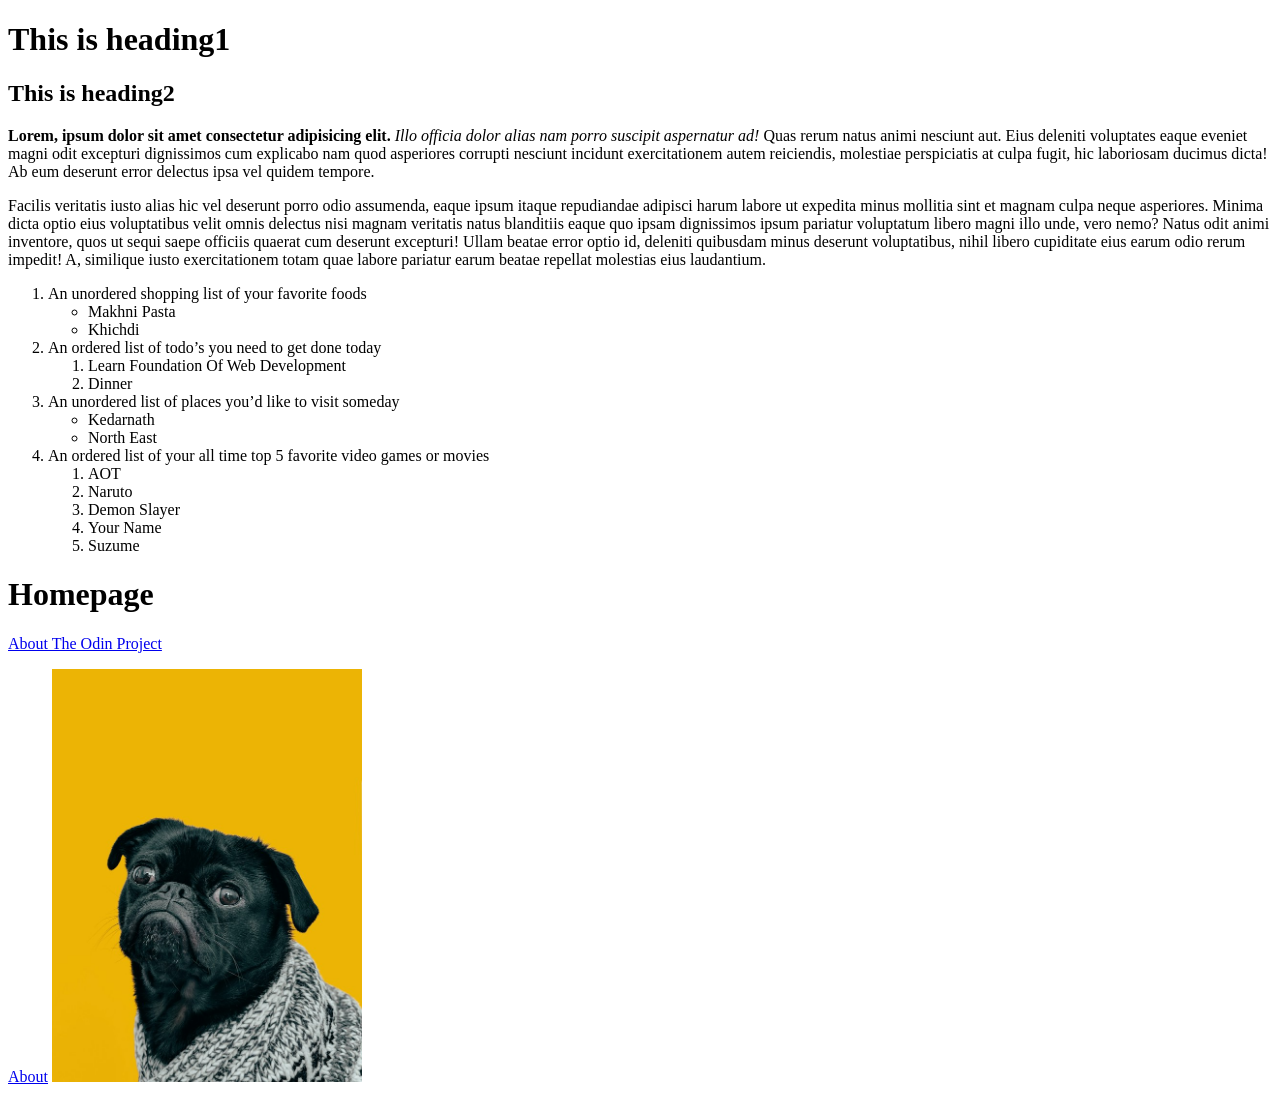
<file: Foundation/HTML Lessons/index.html>
<!DOCTYPE html>
<html lang="en">
    <head>
        <meta charset="UTF-8">
        <title>My First WebPage</title>
    </head>
    <body>
        <h1>This is heading1</h1>
        <h2>This is heading2</h2>
        <P><strong>Lorem, ipsum dolor sit amet consectetur adipisicing elit. </strong>
        <em>Illo officia dolor alias nam porro suscipit aspernatur ad!</em>
        Quas rerum natus animi nesciunt aut. Eius deleniti voluptates eaque eveniet magni 
        odit excepturi dignissimos cum explicabo nam quod asperiores corrupti nesciunt incidunt 
        exercitationem autem reiciendis, molestiae perspiciatis at culpa fugit, hic laboriosam ducimus 
        dicta! Ab eum deserunt error delectus ipsa vel quidem tempore. </P>
        
        <p>Facilis veritatis iusto alias hic vel deserunt 
        porro odio assumenda, eaque ipsum itaque repudiandae adipisci harum labore ut expedita minus mollitia sint et 
        magnam culpa neque asperiores. Minima dicta optio eius voluptatibus velit omnis delectus nisi magnam veritatis 
        natus blanditiis eaque quo ipsam dignissimos ipsum pariatur voluptatum libero magni illo unde, vero nemo? Natus 
        odit animi inventore, quos ut sequi saepe officiis quaerat cum deserunt excepturi! Ullam beatae error optio id, 
        deleniti quibusdam minus deserunt voluptatibus, nihil libero cupiditate eius earum odio rerum impedit! A, 
        similique iusto exercitationem totam quae labore pariatur earum beatae repellat molestias eius laudantium.</p>

        <!-- This are html comment -->
        <ol>
            <li>An unordered shopping list of your favorite foods</li>
                <ul>
                    <li>Makhni Pasta</li>
                    <li>Khichdi</li>
                </ul>
            <li>An ordered list of todo’s you need to get done today</li>
                <ol>
                    <li>Learn Foundation Of Web Development</li>
                    <li>Dinner</li>
                </ol>
            <li>An unordered list of places you’d like to visit someday</li>
                <ul>
                    <li>Kedarnath</li>
                    <li>North East</li>
                </ul>
            <li>An ordered list of your all time top 5 favorite video games or movies</li>
                <ol>
                    <li>AOT</li>
                    <li>Naruto</li>
                    <li>Demon Slayer</li>
                    <li>Your Name</li>
                    <li>Suzume</li>
                </ol>
        </ol>

        <h1>Homepage</h1>
        <a href="https://www.theodinproject.com/about" target="_blank" rel="noreferrer">About The Odin Project</a>
        <p></p>
        <a href="about.html">About</a>
        <img src="./dog.jpg" height="=310" width="310" alt="dog image">

    </body>
</html>
</file>
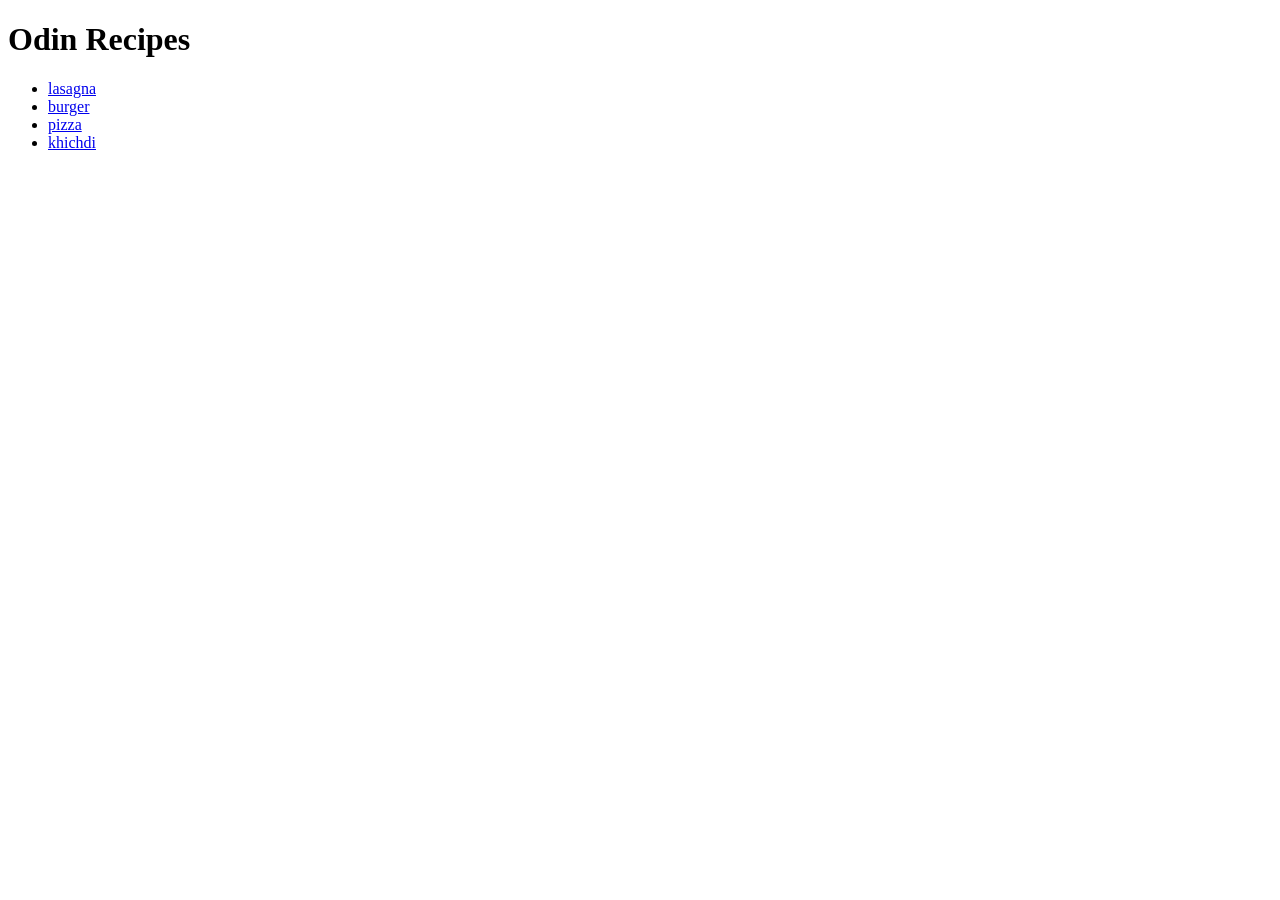
<file: Foundation/odin-recipe/index.html>
<!DOCTYPE html>

<head>
    <meta charset="Odin-Recipe">
    <title>Odin Recipe</title>
</head>

<body>
    <h1>Odin Recipes</h1>
    <ul>
        <li><a href="./recepes/lasagna.html">lasagna</a></li>
        <li><a href="./recepes/burger.html">burger</a></li>
        <li><a href="./recepes/pizza.html">pizza</a></li>
        <li><a href="./recepes/khichdi.html">khichdi</a></li>
    </ul>
    <h2></h2>
</body>
</file>
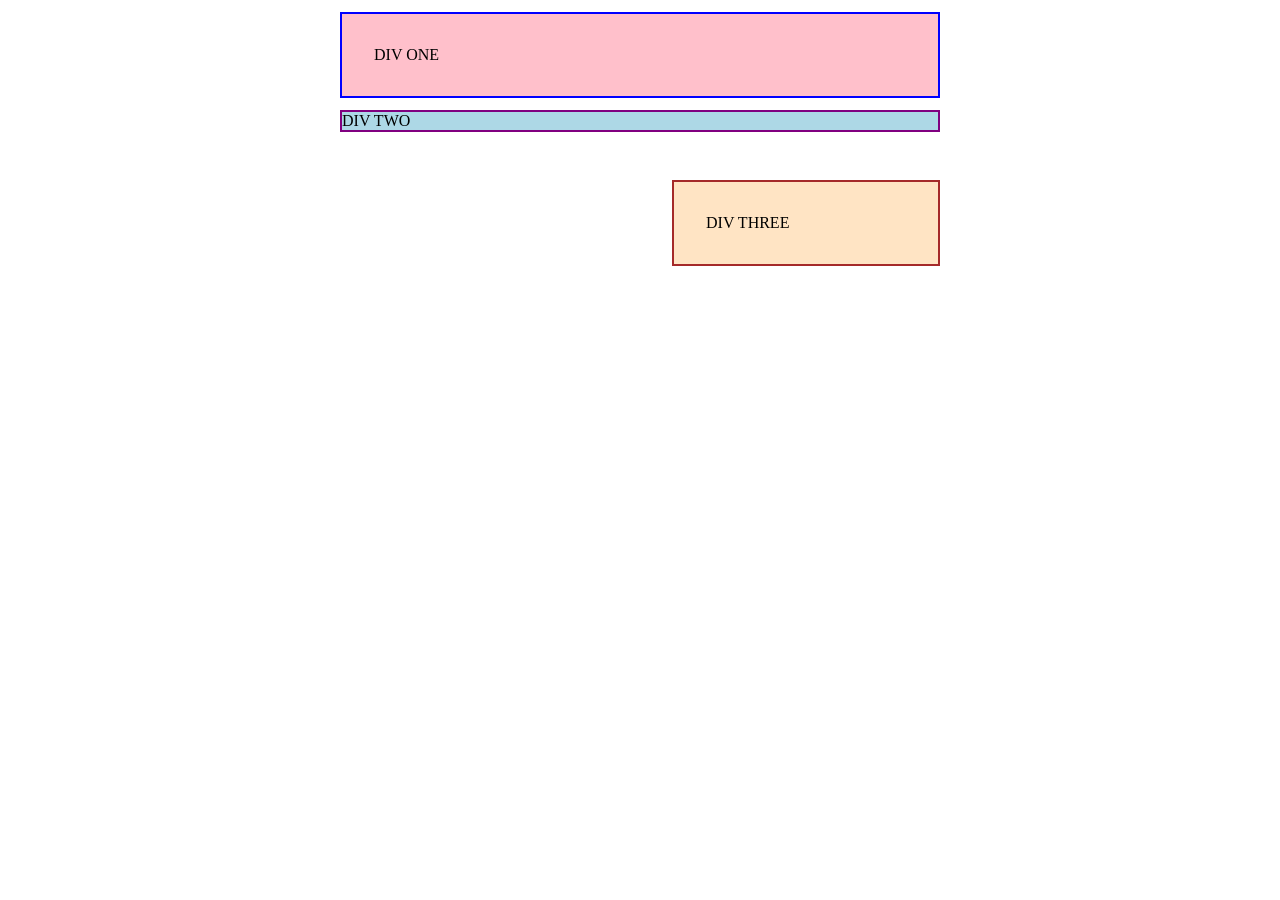
<file: Foundation/block-and-inline/01-margin-and-padding-1/index.html>
<!DOCTYPE html>
<html lang="en">
  <head>
    <meta charset="UTF-8">
    <meta http-equiv="X-UA-Compatible" content="IE=edge">
    <meta name="viewport" content="width=device-width, initial-scale=1.0">
    <title>Margin and Padding exercise</title>
    <link rel="stylesheet" href="style.css">
  </head>
  <body>
    <div class="one">
      DIV ONE
    </div>
    <div class="two">
      DIV TWO
    </div>
    <div class="three">
      DIV THREE
    </div>
  </body>
</html>
</file>
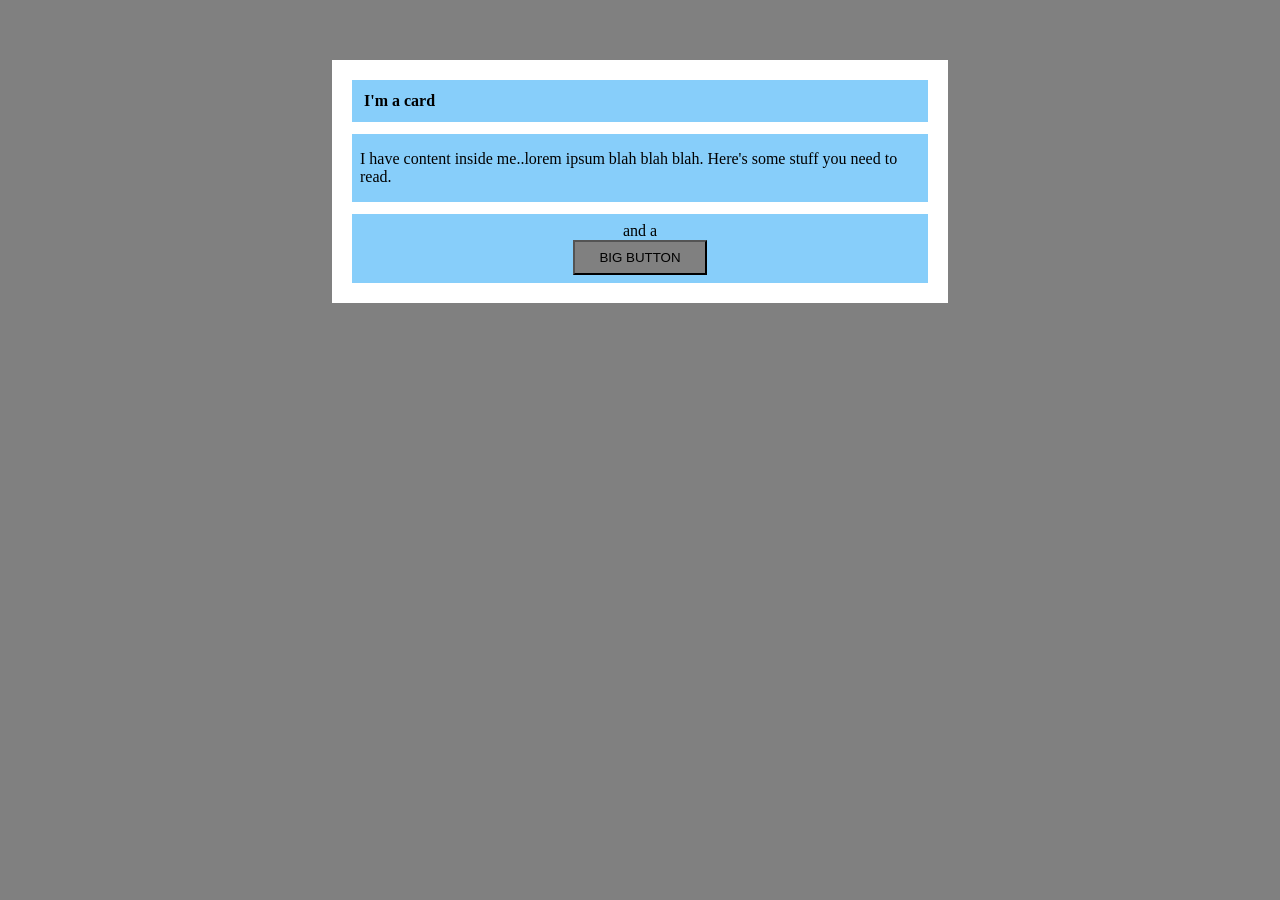
<file: Foundation/block-and-inline/02-margin-and-padding-2/index.html>
<!DOCTYPE html>
<html lang="en">
  <head>
    <meta charset="UTF-8">
    <meta http-equiv="X-UA-Compatible" content="IE=edge">
    <meta name="viewport" content="width=device-width, initial-scale=1.0">
    <title>Margin and Padding exercise 2</title>
    <link rel="stylesheet" href="style.css">
  </head>
  <body>
    <div class="card">
      <h1 class="title">I'm a card</h1>
      <div class="content">I have content inside me..lorem ipsum blah blah blah. Here's some stuff you need to read.</div>
      <div class="button-container">and a <button>BIG BUTTON</button></div>
    </div>
  </body>
</html>
</file>
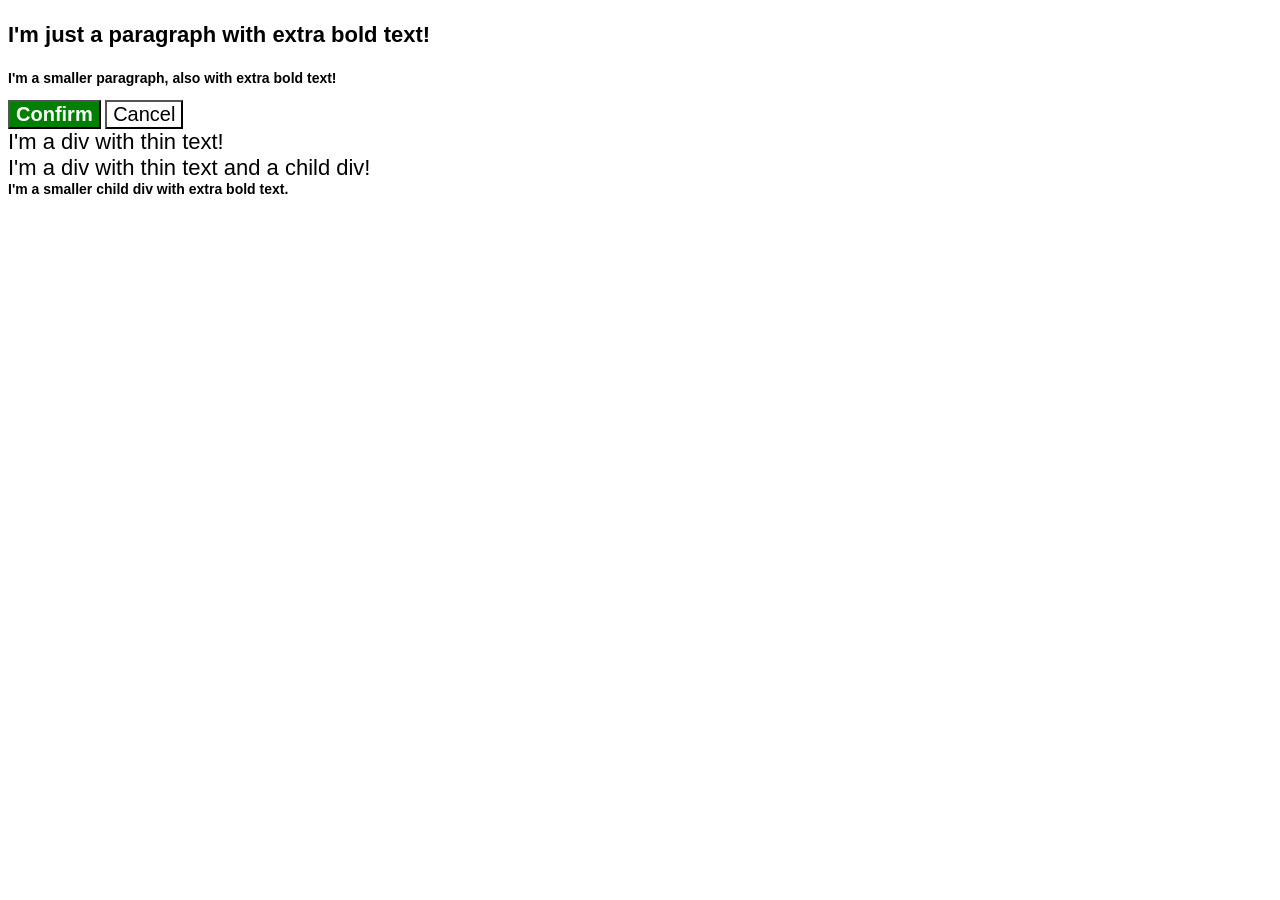
<file: Foundation/cascade/01-cascade-fix/index.html>
<!DOCTYPE html>
<html lang="en">
  <head>
    <meta charset="UTF-8">
    <meta http-equiv="X-UA-Compatible" content="IE=edge">
    <meta name="viewport" content="width=device-width, initial-scale=1.0">
    <title>Fix the Cascade</title>
    <link rel="stylesheet" href="style.css">
  </head>
  <body>
    <p class="para">I'm just a paragraph with extra bold text!</p>
    <p class="para small-para">I'm a smaller paragraph, also with extra bold text!</p>

    <button id="confirm-button" class="button confirm">Confirm</button>
    <button id="cancel-button" class="button cancel">Cancel</button>

    <div class="text">I'm a div with thin text!</div>
    <div class="text">I'm a div with thin text and a child div!
      <div class="text child">I'm a smaller child div with extra bold text.</div>
    </div>
  </body>
</html>
</file>
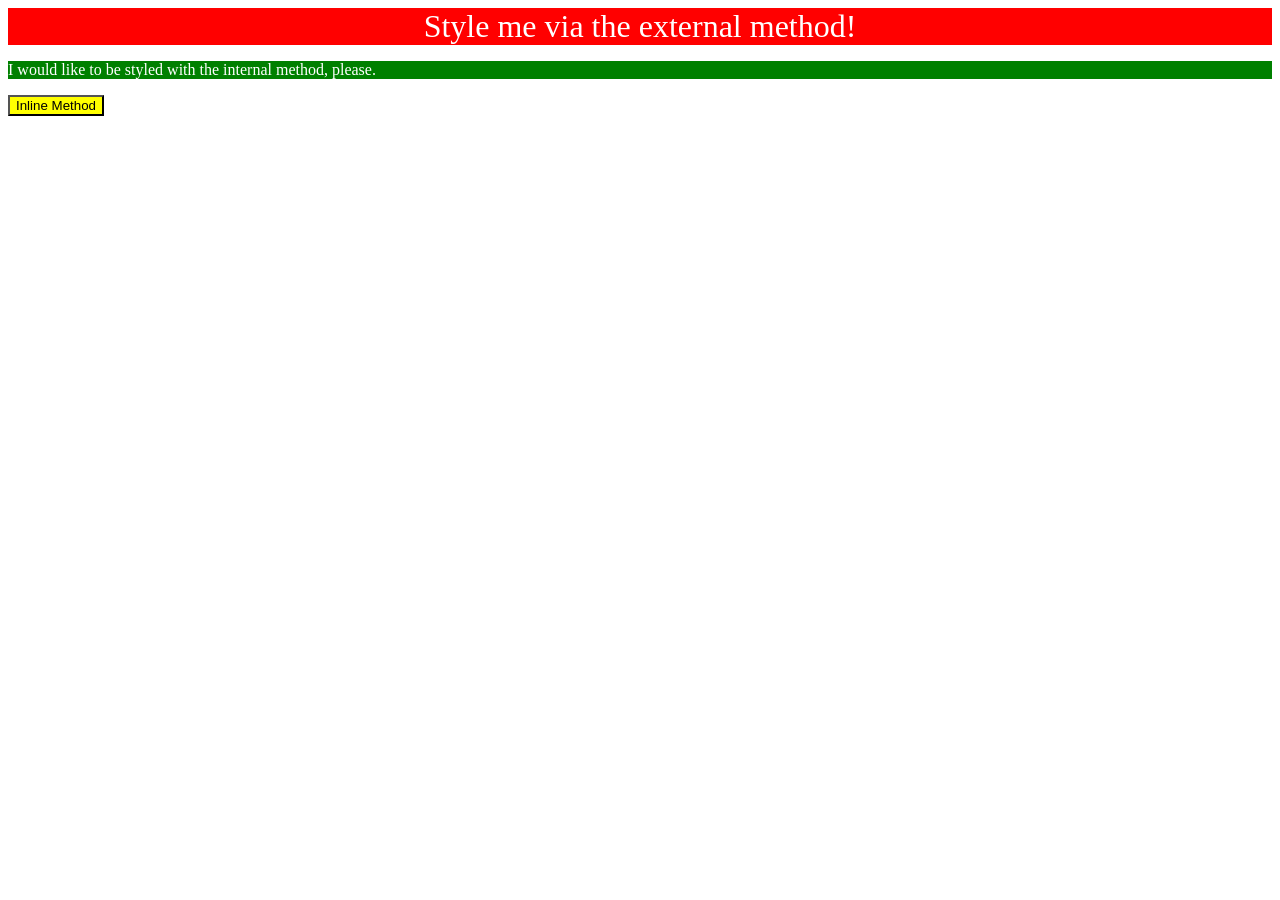
<file: Foundation/intro-to-css/01-css-methods/index.html>
<!DOCTYPE html>
<html lang="en">
  <head>
    <meta charset="UTF-8">
    <meta http-equiv="X-UA-Compatible" content="IE=edge">
    <meta name="viewport" content="width=device-width, initial-scale=1.0">
    <title>Methods for Adding CSS</title>
    <link rel=stylesheet href="style.css">
    <style>
        p{
            background-color: green;
            color: white;
        }
    </style>
    
  </head>
  <body>
    <div>Style me via the external method!</div>
    <p>I would like to be styled with the internal method, please.</p>
    <button style="background-color: yellow ">Inline Method</button>
  </body>
</html>
</file>
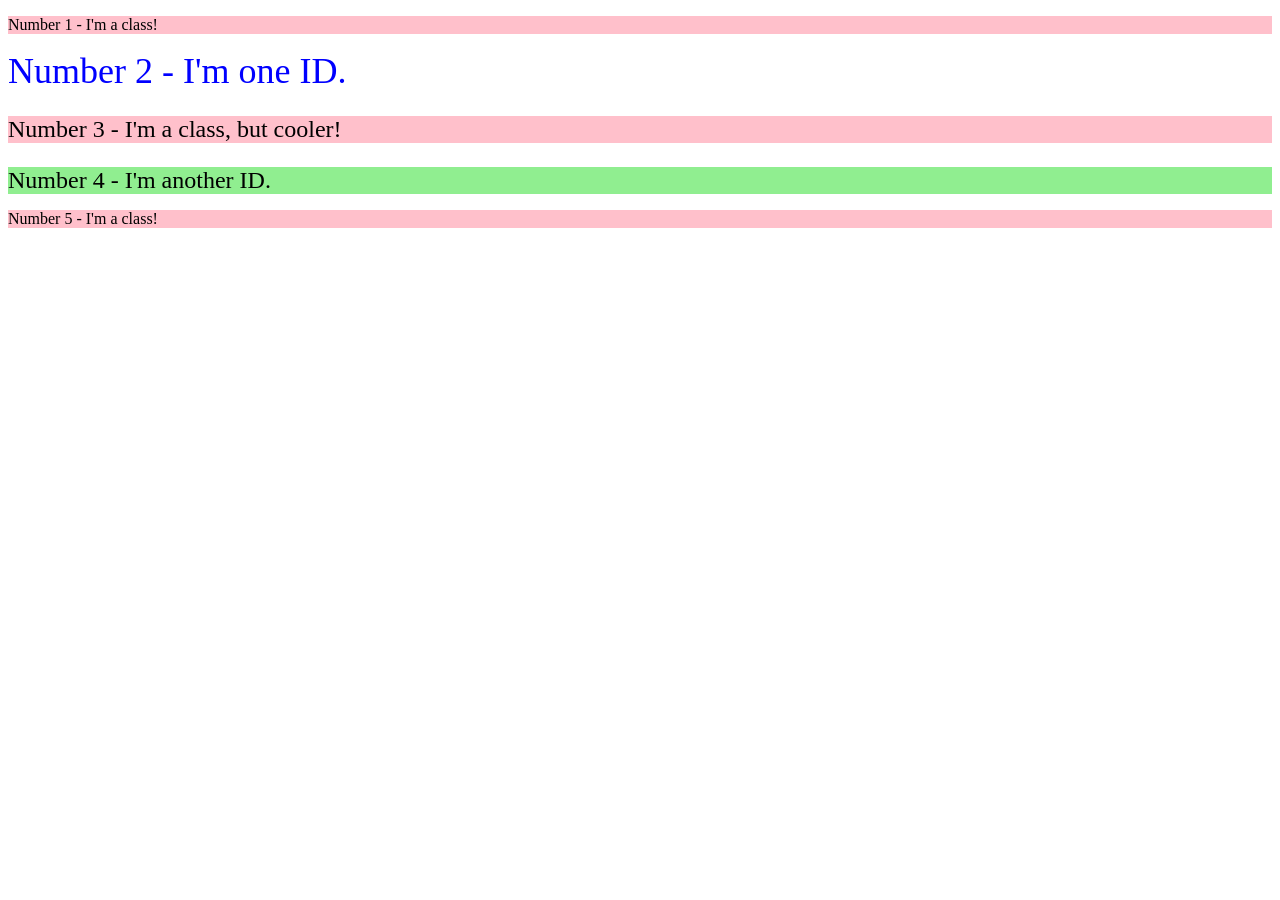
<file: Foundation/intro-to-css/02-class-id-selectors/index.html>
<!DOCTYPE html>
<html lang="en">
  <head>
    <meta charset="UTF-8">
    <meta http-equiv="X-UA-Compatible" content="IE=edge">
    <meta name="viewport" content="width=device-width, initial-scale=1.0">
    <title>Class and ID Selectors</title>
    <link rel="stylesheet" href="style.css">
  </head>
  <body>
    <p class="odd" id="one">Number 1 - I'm a class!</p>
    <div id="two">Number 2 - I'm one ID.</div>
    <p class="odd" id="three">Number 3 - I'm a class, but cooler!</p>
    <div id="four">Number 4 - I'm another ID.</div>
    <p class="odd" id="five">Number 5 - I'm a class!</p>
  </body>
</html>
</file>
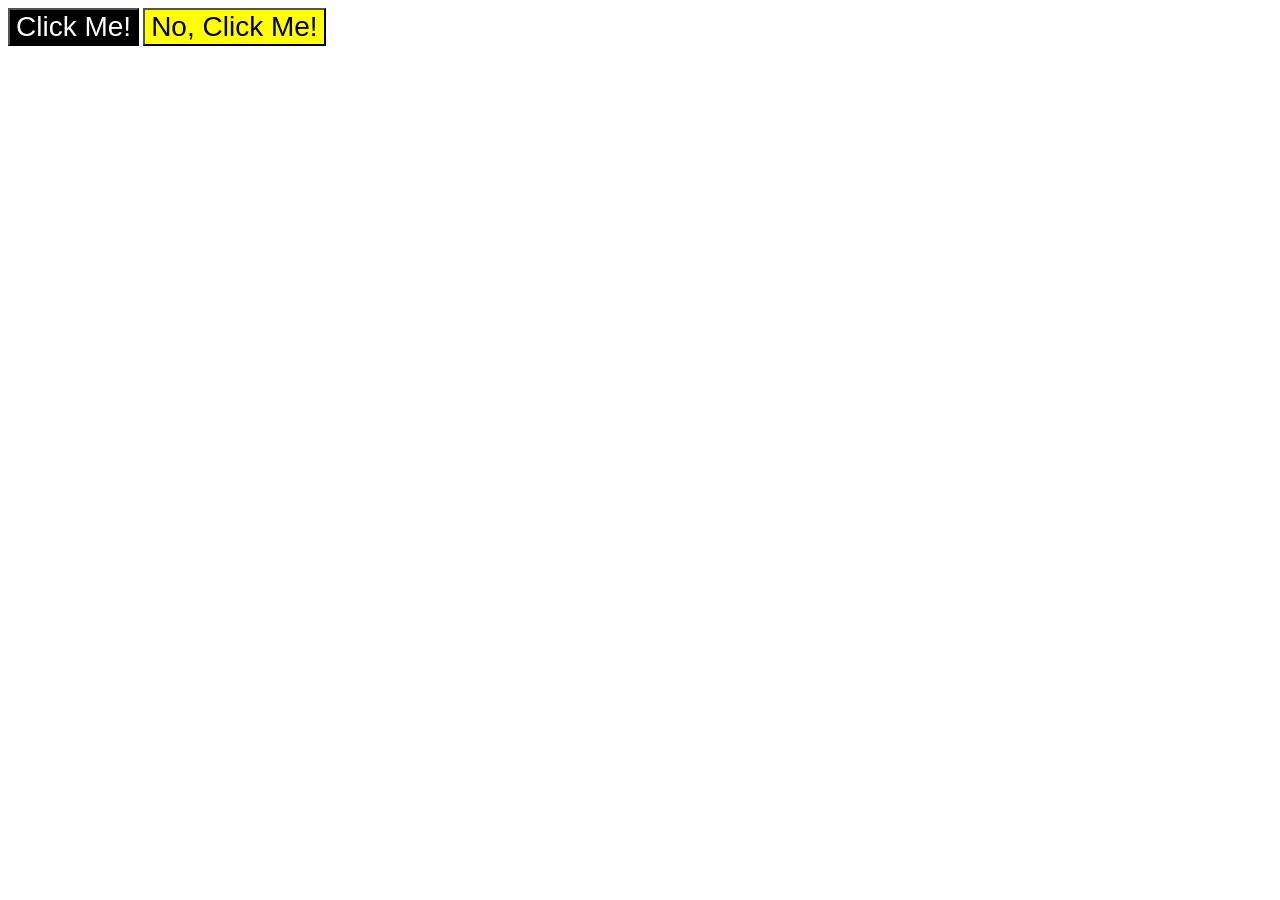
<file: Foundation/intro-to-css/03-grouping-selectors/index.html>
<!DOCTYPE html>
<html lang="en">
  <head>
    <meta charset="UTF-8">
    <meta http-equiv="X-UA-Compatible" content="IE=edge">
    <meta name="viewport" content="width=device-width, initial-scale=1.0">
    <title>Grouping Selectors</title>
    <link rel="stylesheet" href="style.css">
  </head>
  <body>
    <button class="one">Click Me!</button>
    <button class="two">No, Click Me!</button>
  </body>
</html>
</file>
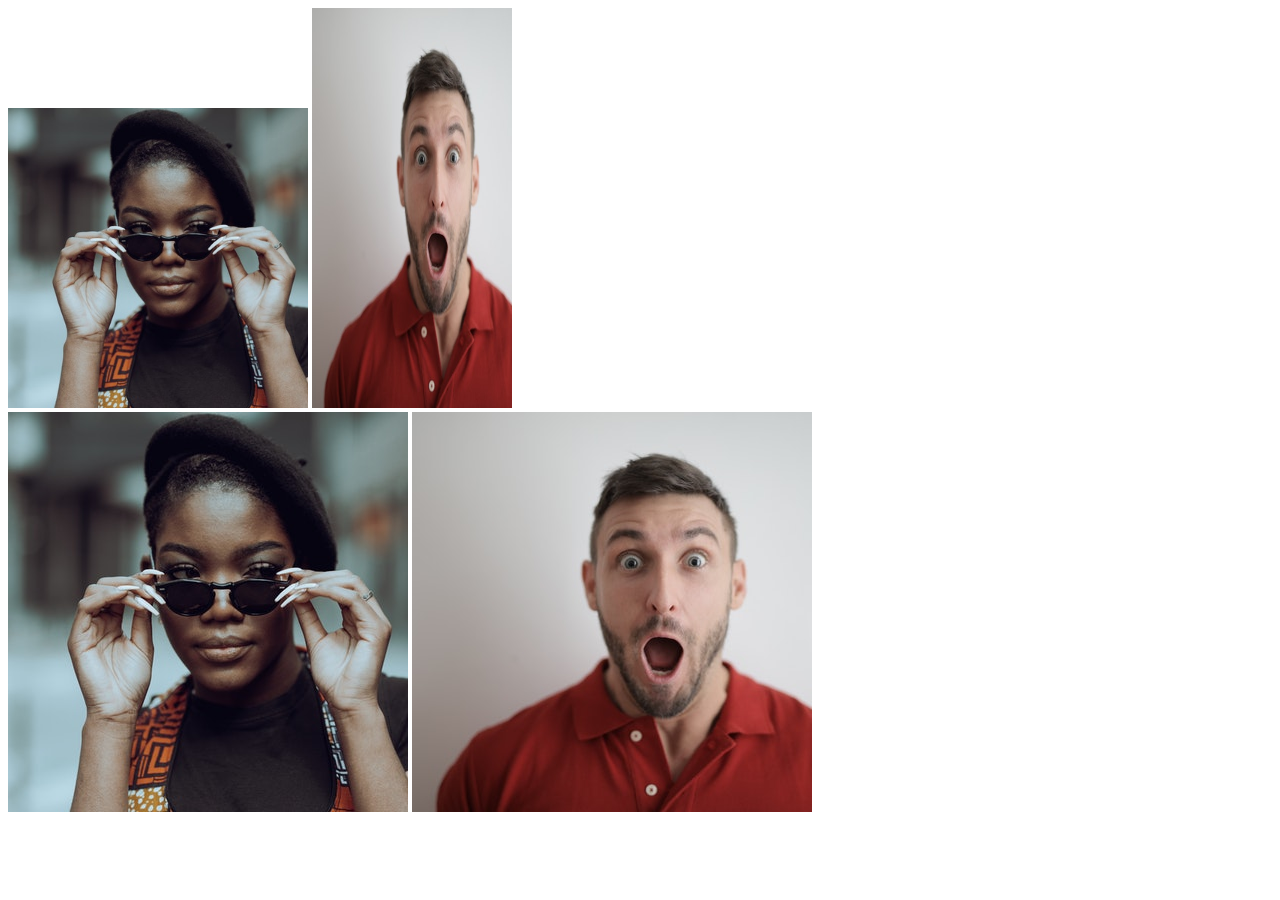
<file: Foundation/intro-to-css/04-chaining-selectors/index.html>
<!DOCTYPE html>
<html lang="en">
  <head>
    <meta charset="UTF-8">
    <meta http-equiv="X-UA-Compatible" content="IE=edge">
    <meta name="viewport" content="width=device-width, initial-scale=1.0">
    <title>Chaining Selectors</title>
    <link rel="stylesheet" href="style.css">
  </head>
  <body>
    <!-- Use the classes BELOW this line -->
    <div>
      <img class="avatar proportioned" src="./images/pexels-katho-mutodo-8434791.jpg" alt="Woman with glasses">
      <img class="avatar distorted" src="./images/pexels-andrea-piacquadio-3777931.jpg" alt="Man with surprised expression">
    </div>
    <!-- Use the classes ABOVE this line -->
    <div>
      <img class="original proportioned" src="./images/pexels-katho-mutodo-8434791.jpg" alt="Woman with glasses">
      <img class="original distorted" src="./images/pexels-andrea-piacquadio-3777931.jpg" alt="Man with surprised expression">
    </div>
  </body>
</html>
</file>
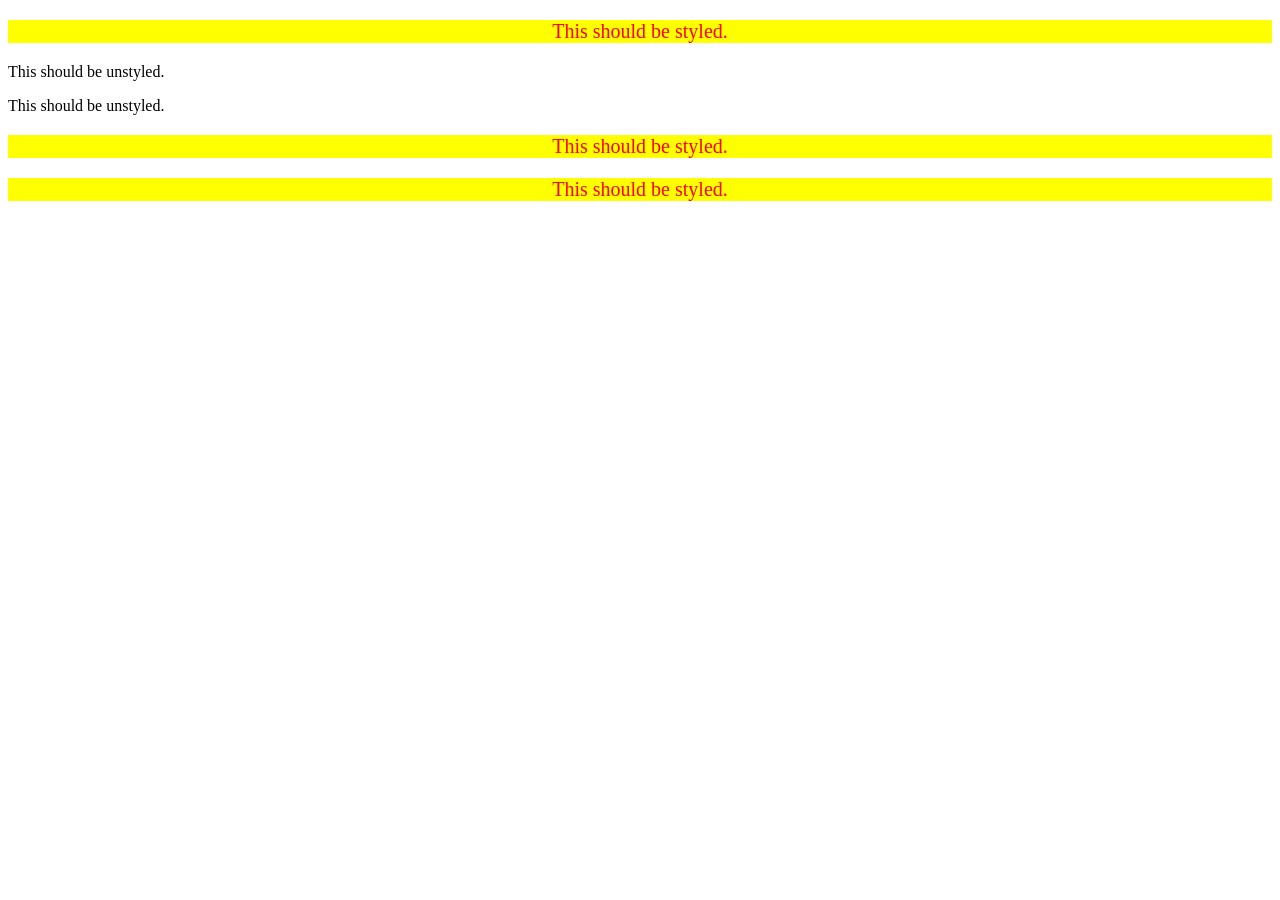
<file: Foundation/intro-to-css/05-descendant-combinator/index.html>
<!DOCTYPE html>
<html lang="en">
  <head>
    <meta charset="UTF-8">
    <meta http-equiv="X-UA-Compatible" content="IE=edge">
    <meta name="viewport" content="width=device-width, initial-scale=1.0">
    <title>Descendant Combinator</title>
    <link rel="stylesheet" href="style.css">
  </head>
  <body>
    <div class="container">
      <p class="text">This should be styled.</p>
    </div>
    <p class="text">This should be unstyled.</p>
    <p class="text">This should be unstyled.</p>
    <div class="container">
      <p class="text">This should be styled.</p>
      <p class="text">This should be styled.</p>
    </div>
  </body>
</html>
</file>
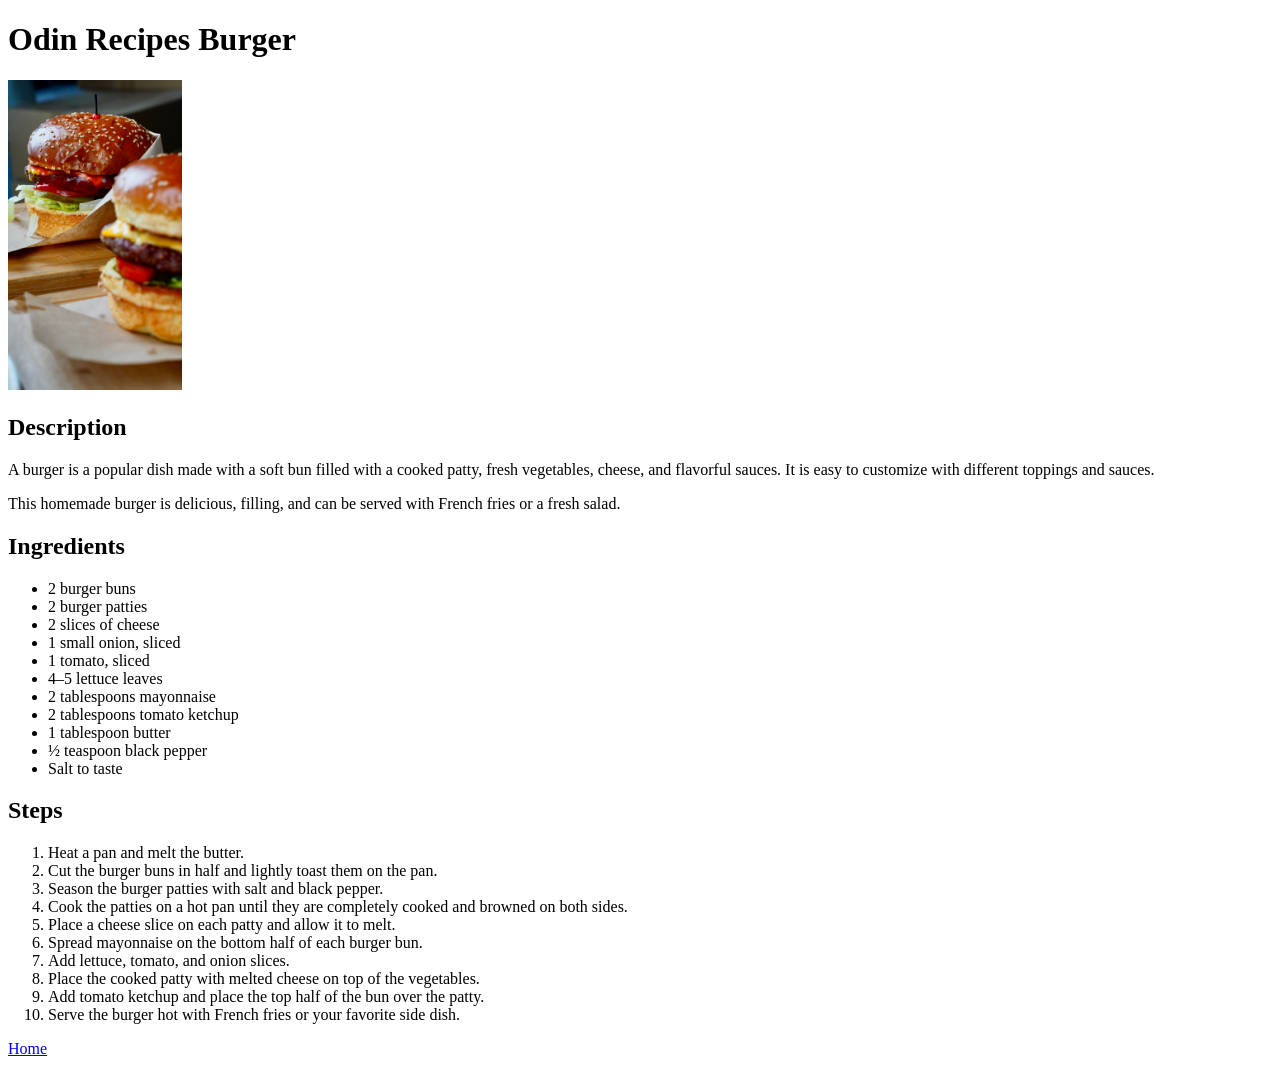
<file: Foundation/odin-recipe/recepes/burger.html>
<!DOCTYPE html>
<html>

<head>
    <meta charset="UTF-8">
    <title>Odin Recipes Burger</title>
</head>

<body>
    <h1>Odin Recipes Burger</h1>

    <img src="../image/burger.jpg" height="310" weight="310">

    <h2>Description</h2>
    <p>
        A burger is a popular dish made with a soft bun filled with a cooked patty,
        fresh vegetables, cheese, and flavorful sauces. It is easy to customize with
        different toppings and sauces.
    </p>
    <p>
        This homemade burger is delicious, filling, and can be served with French fries
        or a fresh salad.
    </p>

    <h2>Ingredients</h2>
    <ul>
        <li>2 burger buns</li>
        <li>2 burger patties</li>
        <li>2 slices of cheese</li>
        <li>1 small onion, sliced</li>
        <li>1 tomato, sliced</li>
        <li>4–5 lettuce leaves</li>
        <li>2 tablespoons mayonnaise</li>
        <li>2 tablespoons tomato ketchup</li>
        <li>1 tablespoon butter</li>
        <li>½ teaspoon black pepper</li>
        <li>Salt to taste</li>
    </ul>

    <h2>Steps</h2>
    <ol>
        <li>Heat a pan and melt the butter.</li>
        <li>Cut the burger buns in half and lightly toast them on the pan.</li>
        <li>Season the burger patties with salt and black pepper.</li>
        <li>Cook the patties on a hot pan until they are completely cooked and browned on both sides.</li>
        <li>Place a cheese slice on each patty and allow it to melt.</li>
        <li>Spread mayonnaise on the bottom half of each burger bun.</li>
        <li>Add lettuce, tomato, and onion slices.</li>
        <li>Place the cooked patty with melted cheese on top of the vegetables.</li>
        <li>Add tomato ketchup and place the top half of the bun over the patty.</li>
        <li>Serve the burger hot with French fries or your favorite side dish.</li>
    </ol>

    <a href="../index.html">Home</a>

</body>

</html>
</file>
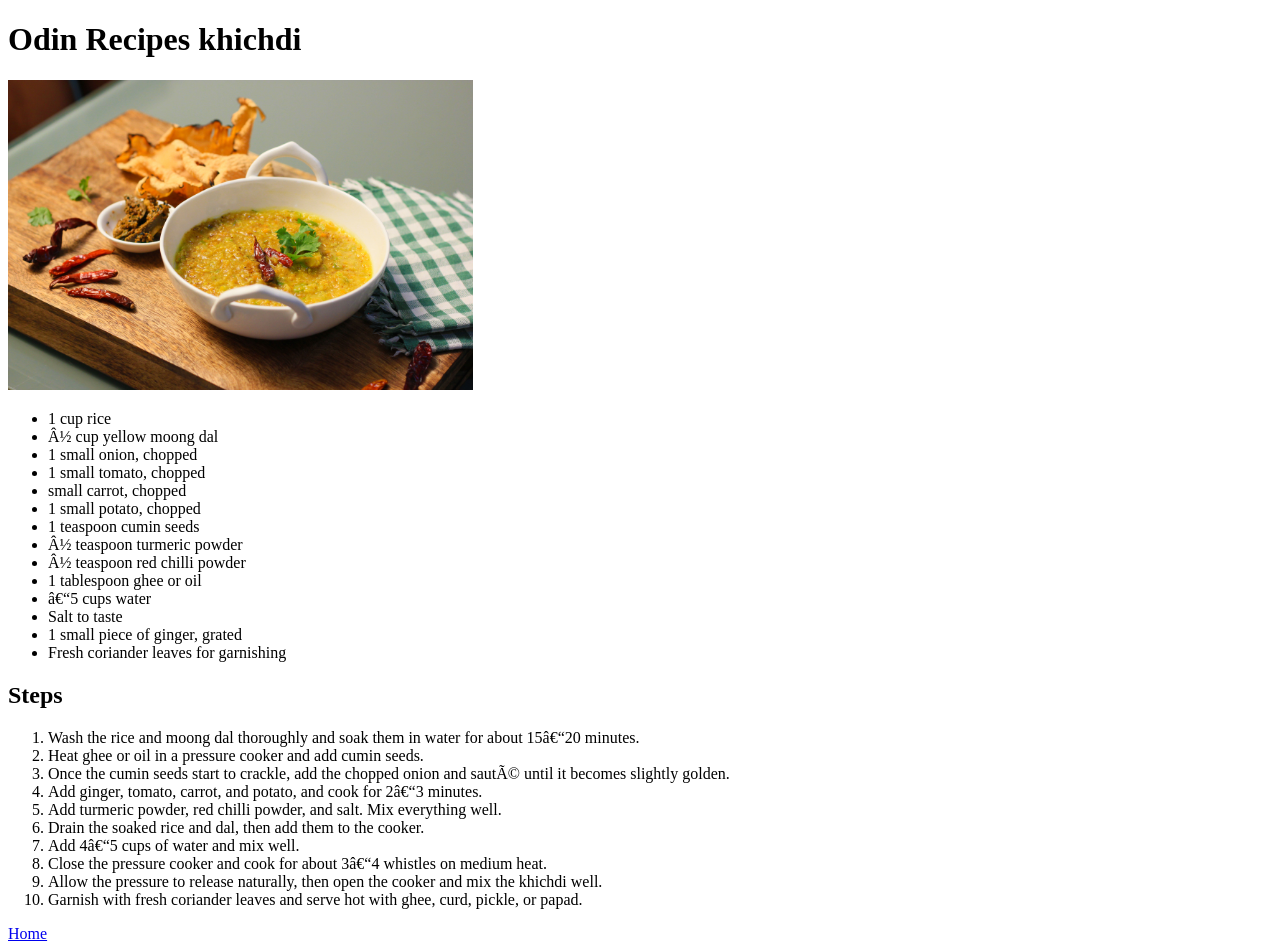
<file: Foundation/odin-recipe/recepes/khichdi.html>
<!DOCTYPE html>
<html>

<head>
    <meta charset="Khichdi">
    <title>Odin Recipe Khichdi</title>
</head>

<body>
    <h1>Odin Recipes khichdi</h1>
    <img src="../image/khichdi.jpg" height="310" weight="310">
    <ul>
        <li>1 cup rice</li>
        <li>½ cup yellow moong dal</li>
        <li>1 small onion, chopped</li>
        <li>1 small tomato, chopped</li>
        <li> small carrot, chopped</li>
        <li>1 small potato, chopped</li>
        <li>1 teaspoon cumin seeds</li>
        <li>½ teaspoon turmeric powder</li>
        <li>½ teaspoon red chilli powder</li>
        <li>1 tablespoon ghee or oil</li>
        <li>–5 cups water</li>
        <li>Salt to taste</li>
        <li>1 small piece of ginger, grated</li>
        <li>Fresh coriander leaves for garnishing</li>
    </ul>
    <h2>Steps</h2>
    <ol>
        <li>Wash the rice and moong dal thoroughly and soak them in water for about 15–20 minutes.</li>
        <li>Heat ghee or oil in a pressure cooker and add cumin seeds.</li>
        <li>Once the cumin seeds start to crackle, add the chopped onion and sauté until it becomes slightly golden.
        </li>
        <li>Add ginger, tomato, carrot, and potato, and cook for 2–3 minutes.</li>
        <li>Add turmeric powder, red chilli powder, and salt. Mix everything well.</li>
        <li>Drain the soaked rice and dal, then add them to the cooker.</li>
        <li>Add 4–5 cups of water and mix well.</li>
        <li>Close the pressure cooker and cook for about 3–4 whistles on medium heat.</li>
        <li>Allow the pressure to release naturally, then open the cooker and mix the khichdi well.</li>
        <li>Garnish with fresh coriander leaves and serve hot with ghee, curd, pickle, or papad.</li>
    </ol>
    <a href="../index.html">Home</a>
    

</body>

</html>
</file>
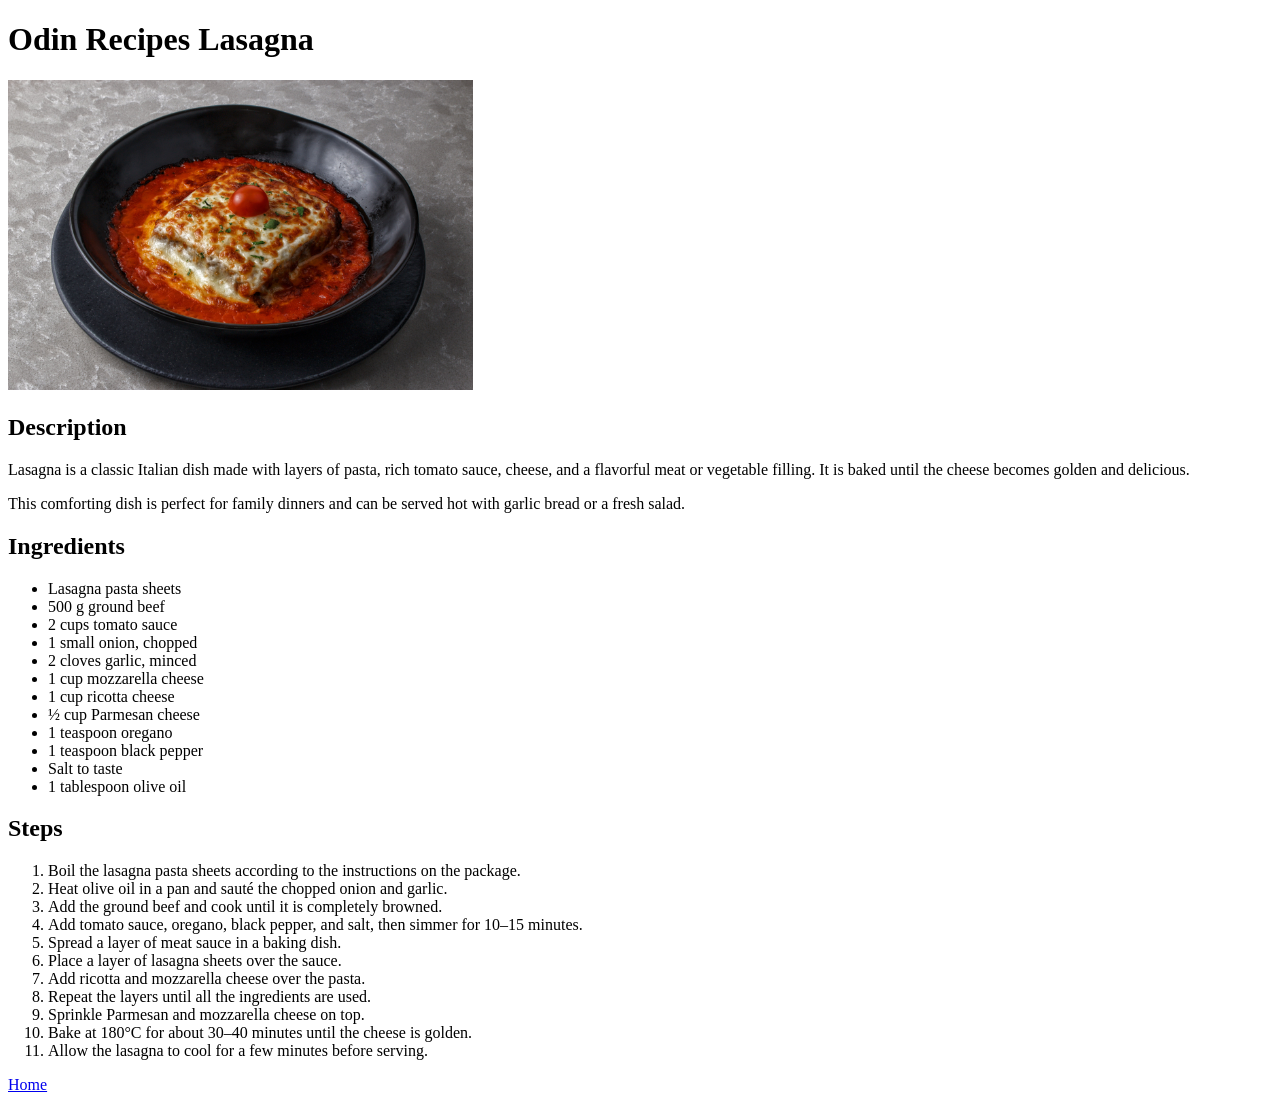
<file: Foundation/odin-recipe/recepes/lasagna.html>
<!DOCTYPE html>
<html>

<head>
    <meta charset="UTF-8">
    <title>Odin Recipes Lasagna</title>
</head>

<body>
    <h1>Odin Recipes Lasagna</h1>

    <img src="../image/lasagna.jpg" height="310" weight="310">

    <h2>Description</h2>
    <p>
        Lasagna is a classic Italian dish made with layers of pasta, rich tomato sauce,
        cheese, and a flavorful meat or vegetable filling. It is baked until the cheese
        becomes golden and delicious.
    </p>
    <p>
        This comforting dish is perfect for family dinners and can be served hot with
        garlic bread or a fresh salad.
    </p>

    <h2>Ingredients</h2>
    <ul>
        <li>Lasagna pasta sheets</li>
        <li>500 g ground beef</li>
        <li>2 cups tomato sauce</li>
        <li>1 small onion, chopped</li>
        <li>2 cloves garlic, minced</li>
        <li>1 cup mozzarella cheese</li>
        <li>1 cup ricotta cheese</li>
        <li>½ cup Parmesan cheese</li>
        <li>1 teaspoon oregano</li>
        <li>1 teaspoon black pepper</li>
        <li>Salt to taste</li>
        <li>1 tablespoon olive oil</li>
    </ul>

    <h2>Steps</h2>
    <ol>
        <li>Boil the lasagna pasta sheets according to the instructions on the package.</li>
        <li>Heat olive oil in a pan and sauté the chopped onion and garlic.</li>
        <li>Add the ground beef and cook until it is completely browned.</li>
        <li>Add tomato sauce, oregano, black pepper, and salt, then simmer for 10–15 minutes.</li>
        <li>Spread a layer of meat sauce in a baking dish.</li>
        <li>Place a layer of lasagna sheets over the sauce.</li>
        <li>Add ricotta and mozzarella cheese over the pasta.</li>
        <li>Repeat the layers until all the ingredients are used.</li>
        <li>Sprinkle Parmesan and mozzarella cheese on top.</li>
        <li>Bake at 180°C for about 30–40 minutes until the cheese is golden.</li>
        <li>Allow the lasagna to cool for a few minutes before serving.</li>
    </ol>

    <a href="../index.html">Home</a>

</body>

</html>
</file>
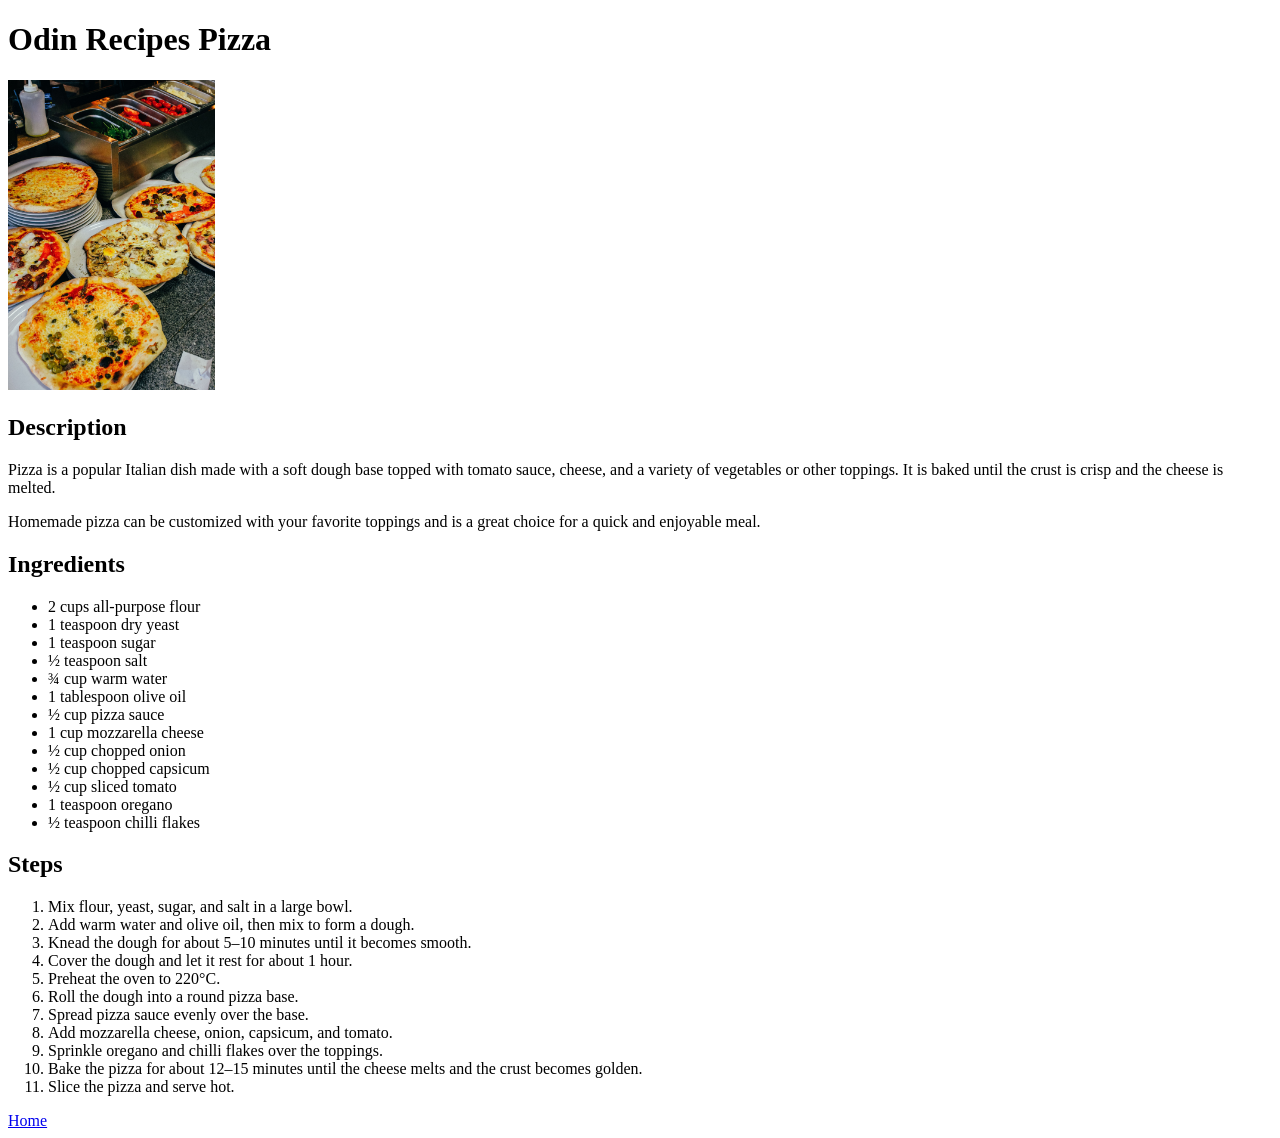
<file: Foundation/odin-recipe/recepes/pizza.html>
<!DOCTYPE html>
<html>

<head>
    <meta charset="UTF-8">
    <title>Odin Recipes Pizza</title>
</head>

<body>
    <h1>Odin Recipes Pizza</h1>

    <img src="../image/pizza.jpg" height="310" weight="310">

    <h2>Description</h2>
    <p>
        Pizza is a popular Italian dish made with a soft dough base topped with tomato
        sauce, cheese, and a variety of vegetables or other toppings. It is baked until
        the crust is crisp and the cheese is melted.
    </p>
    <p>
        Homemade pizza can be customized with your favorite toppings and is a great
        choice for a quick and enjoyable meal.
    </p>

    <h2>Ingredients</h2>
    <ul>
        <li>2 cups all-purpose flour</li>
        <li>1 teaspoon dry yeast</li>
        <li>1 teaspoon sugar</li>
        <li>½ teaspoon salt</li>
        <li>¾ cup warm water</li>
        <li>1 tablespoon olive oil</li>
        <li>½ cup pizza sauce</li>
        <li>1 cup mozzarella cheese</li>
        <li>½ cup chopped onion</li>
        <li>½ cup chopped capsicum</li>
        <li>½ cup sliced tomato</li>
        <li>1 teaspoon oregano</li>
        <li>½ teaspoon chilli flakes</li>
    </ul>

    <h2>Steps</h2>
    <ol>
        <li>Mix flour, yeast, sugar, and salt in a large bowl.</li>
        <li>Add warm water and olive oil, then mix to form a dough.</li>
        <li>Knead the dough for about 5–10 minutes until it becomes smooth.</li>
        <li>Cover the dough and let it rest for about 1 hour.</li>
        <li>Preheat the oven to 220°C.</li>
        <li>Roll the dough into a round pizza base.</li>
        <li>Spread pizza sauce evenly over the base.</li>
        <li>Add mozzarella cheese, onion, capsicum, and tomato.</li>
        <li>Sprinkle oregano and chilli flakes over the toppings.</li>
        <li>Bake the pizza for about 12–15 minutes until the cheese melts and the crust becomes golden.</li>
        <li>Slice the pizza and serve hot.</li>
    </ol>

    <a href="../index.html">Home</a>

</body>

</html>
</file>
<file: Foundation/block-and-inline/01-margin-and-padding-1/style.css>
body{
    max-width: 600px;
    margin: 0 auto;
}
.one{
    background-color: pink;
    border:2px solid blue;
    margin: 12px auto;
    padding: 32px;
}

.two{
    background-color: lightblue;
    border:2px solid purple;
    margin-bottom: 48px;
}

.three{
    background-color: bisque;
    padding:32px;
    border:2px solid brown;
    width: 200px;
    margin-left:auto;
}
</file>
<file: Foundation/block-and-inline/02-margin-and-padding-2/style.css>
*{
    background-color: grey;
    margin: 30px auto;
}
.card{
    width: 600px;
    background-color: white;
    margin :16px auto;
    padding:8px
}

.title,.content,.button-container{
    background-color: lightskyblue;
    padding: 12px;
    font-size: 16px;
    margin:12px
}

.title{
    font-weight: bold;
}

.button-container{
    text-align: center;
    padding:8px;
}

.content{
    padding: 16px 8px;
}
button{
    display: block;
    padding: 8px 24px;
    margin: 0px auto;
}
</file>
<file: Foundation/cascade/01-cascade-fix/style.css>
body {
  font-family: Arial, Helvetica, sans-serif;
}

.para{
  color: hsl(0, 0%, 0%);
  font-weight: 800;
}

p.small-para {
  font-size: 14px;
  font-weight: 800;
}

.para {
  font-size: 22px;
}

#confirm-button {
  background: green;
  color: white;
  font-weight: bold;
} 

.button {
  background-color: rgb(255, 255, 255);
  color: rgb(0, 0, 0);
  font-size: 20px;
}

div.child {
  color: rgb(0, 0, 0);
  font-weight: 800;
  font-size: 14px;
}

.text {
  color: rgb(0, 0, 0);
  font-size: 22px;
  font-weight: 100;
}
</file>
<file: Foundation/intro-to-css/01-css-methods/style.css>
h1,div{
    background-color: red;
    color: white;
    text-align: center;
    font-size: 32px;
    font:bold
}
</file>
<file: Foundation/intro-to-css/02-class-id-selectors/style.css>
.odd{
    background-color: pink;
}

#two{
    color: blue;
    font-size: 36px;
}

#three{
    font-size: 24px;
}

#four{
    background-color: lightgreen;
    font-size: 24px;
    font:bold
}
</file>
<file: Foundation/intro-to-css/03-grouping-selectors/style.css>
.one,.two{
    font-size: 28px;
    font-family: Helvetica,'Times New Roman', sans-serif;
}

.one{
    background-color: black;
    color: white;
}

.two{
    background-color: yellow;
    color: black;
}
</file>
<file: Foundation/intro-to-css/04-chaining-selectors/style.css>
.avatar.proportioned{
    width: 300px;
    height: auto;
}

.avatar.distorted{
    width: 200px;
    height: 400px;
}
</file>
<file: Foundation/intro-to-css/05-descendant-combinator/style.css>
.container .text{
    background-color: yellow;
    color: red;
    text-align: center;
    font-size: 20px;
}
</file>
